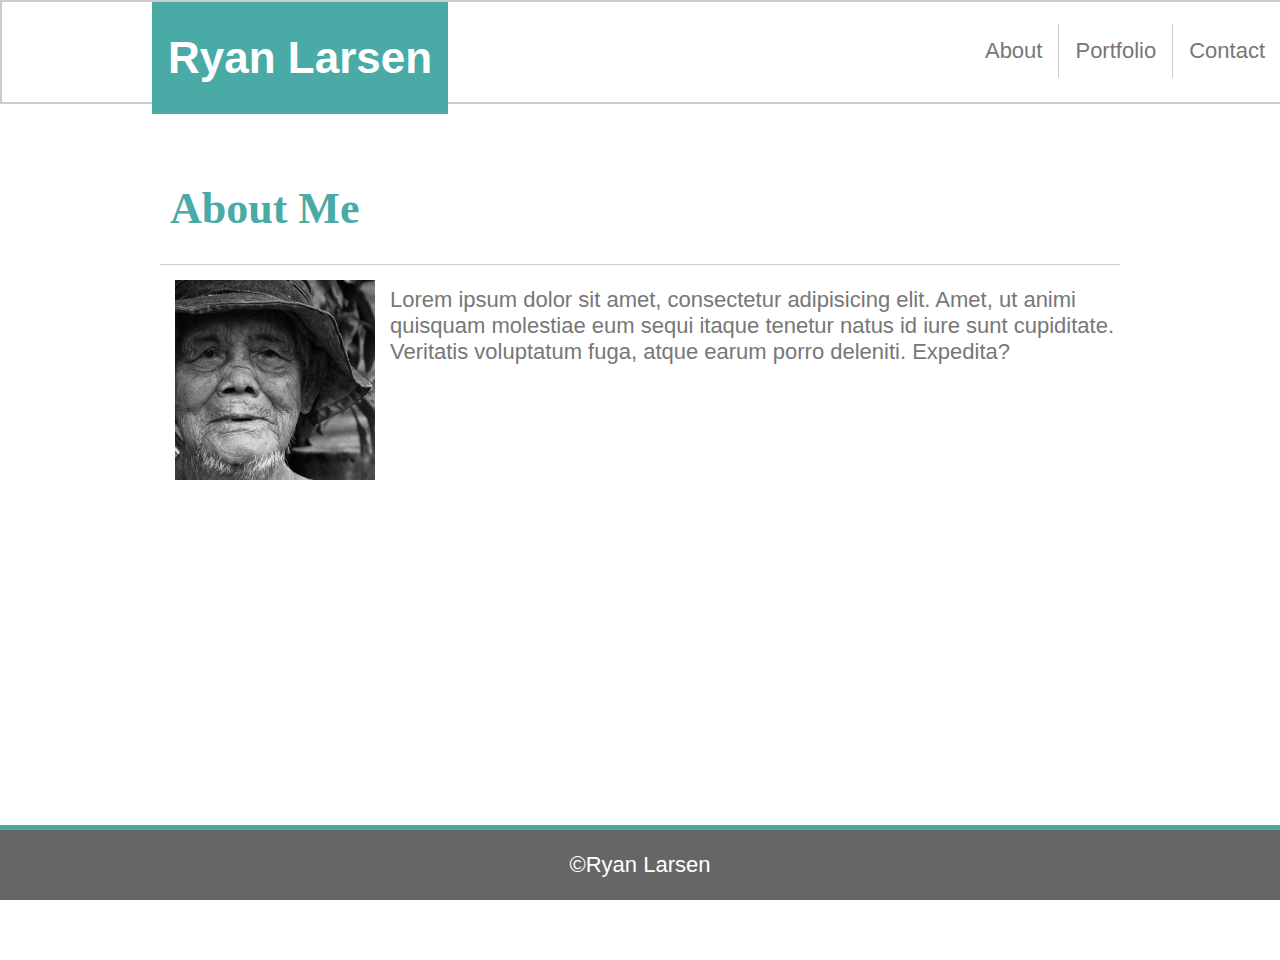
<file: index.html>
<!DOCTYPE html>
<html lang="en">

<head>
    <meta charset="UTF-8">
    <meta name="viewport" content="width=device-width, initial-scale=1.0">
    <meta http-equiv="X-UA-Compatible" content="ie=edge">
    <link rel="stylesheet" href="assets/css/styles.css">
    <title>Ryan Larsen | Portfolio</title>
</head>

<body>
    <header>
        <!--Navbar-->
        <nav>
            <h1 class="name-container">Ryan Larsen</h1>
            <ul>
                <li><a href="contact.html">Contact</a></li>
                <li><a href="portfolio.html">Portfolio</a></li>
                <li><a href="#">About</a></li>
            </ul>
        </nav>
    </header>


    <!--Main content section-->
    <div class="main-body">

        <section>
            <h1 class="heading main-head">About Me</h1>
        </section>

        <section class="about-text">
            <img class="myphoto" src="assets/images/someguy.jpg" alt="Picture of yours truly">

            <p class="p-about">Lorem ipsum dolor sit amet, consectetur adipisicing elit. Amet, ut animi quisquam
                molestiae eum sequi
                itaque tenetur natus id iure sunt cupiditate. Veritatis voluptatum fuga, atque earum porro deleniti.
                Expedita?
            </p>

        </section>
    </div>


    <footer class="footer">
        <p class="copyright">&copy;Ryan Larsen</p>
    </footer>
</body>

</html>
</file>
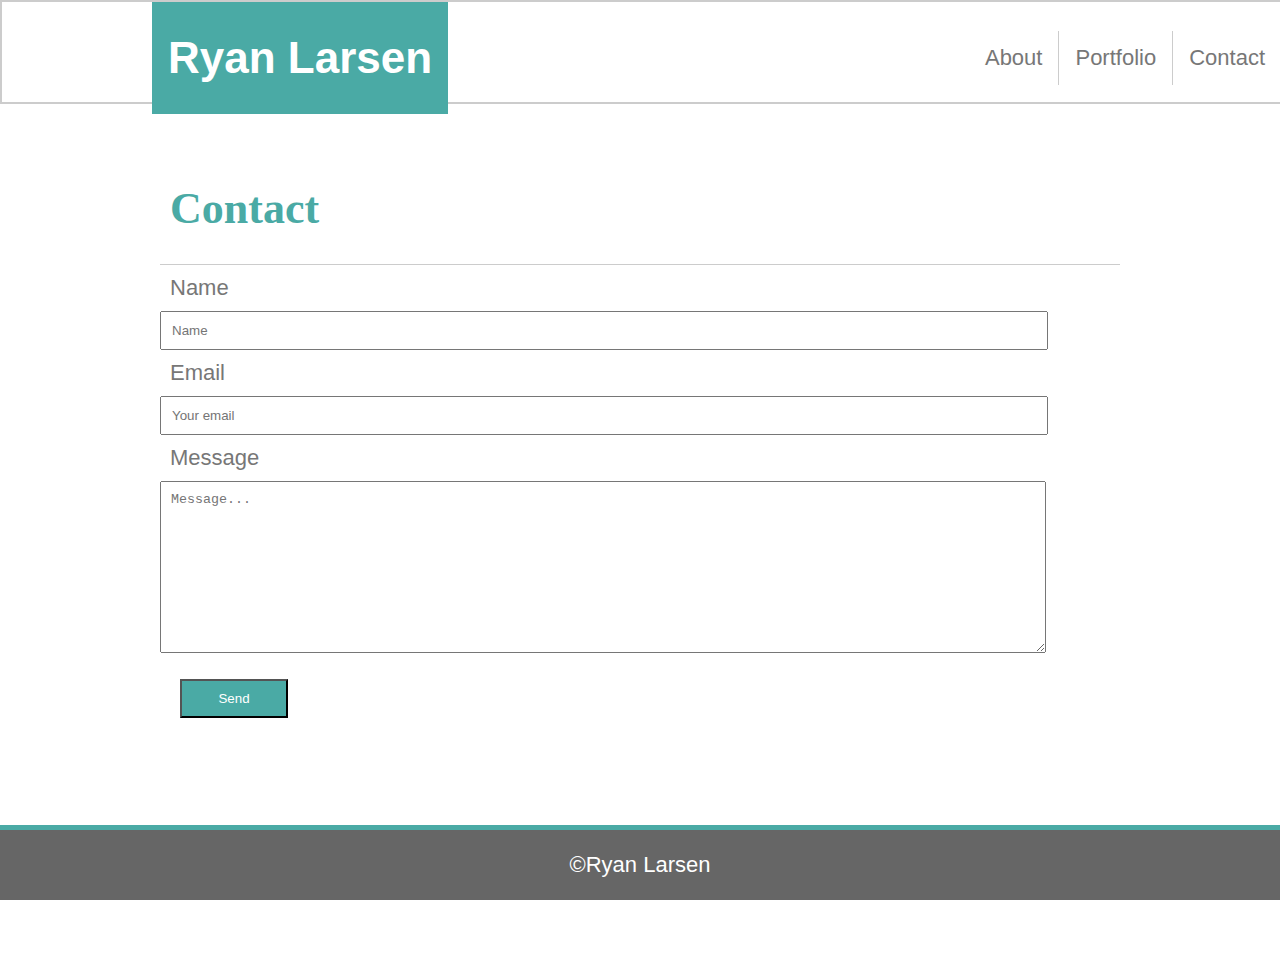
<file: contact.html>
<!DOCTYPE html>
<html lang="en">

<head>
    <meta charset="UTF-8">
    <meta name="viewport" content="width=device-width, initial-scale=1.0">
    <meta http-equiv="X-UA-Compatible" content="ie=edge">
    <link rel="stylesheet" href="assets/css/styles.css">
    <title>Ryan Larsen | Portfolio</title>
</head>

<body>
    <header>
        <!--Navbar-->
        <nav>
            <h1>
                <h1 class="name-container">Ryan Larsen</h1>
            </h1>
            <ul>
                <li><a href="#">Contact</a></li>
                <li><a href="portfolio.html">Portfolio</a></li>
                <li><a href="index.html">About</a></li>
            </ul>
        </nav>
    </header>

    <!--Contact Form-->
    <div class="main-body">
        <h1 class="heading ">Contact</h1>

        <section class="form-wrapper">
            <form class="contact-form" action="https://formspree.io/larsenr12@gmail.com" method="POST">
                <div class="form-name">
                    <label for="name">Name</label>
                    <input type="text" name="name" value="" placeholder="Name" class="name" required>
                </div>
                <div class="form-email">
                    <label for="mail">Email</label>
                    <input type="text" name="mail" value="" placeholder="Your email" class="email" required>
                </div>
                <div class="form-message">
                    <label for="msg">Message</label>
                    <textarea name="message" id="" cols="20" rows="10" placeholder="Message..." class="message" required></textarea>
                </div>
                <div class="form-button">
                        <input class="button" type="button" value="Send">
                </div>
                
            </form>
        </section>
    </div>

    <footer class="footer">
        <p class="copyright">&copy;Ryan Larsen</p>
    </footer>

</body>

</html>
</file>
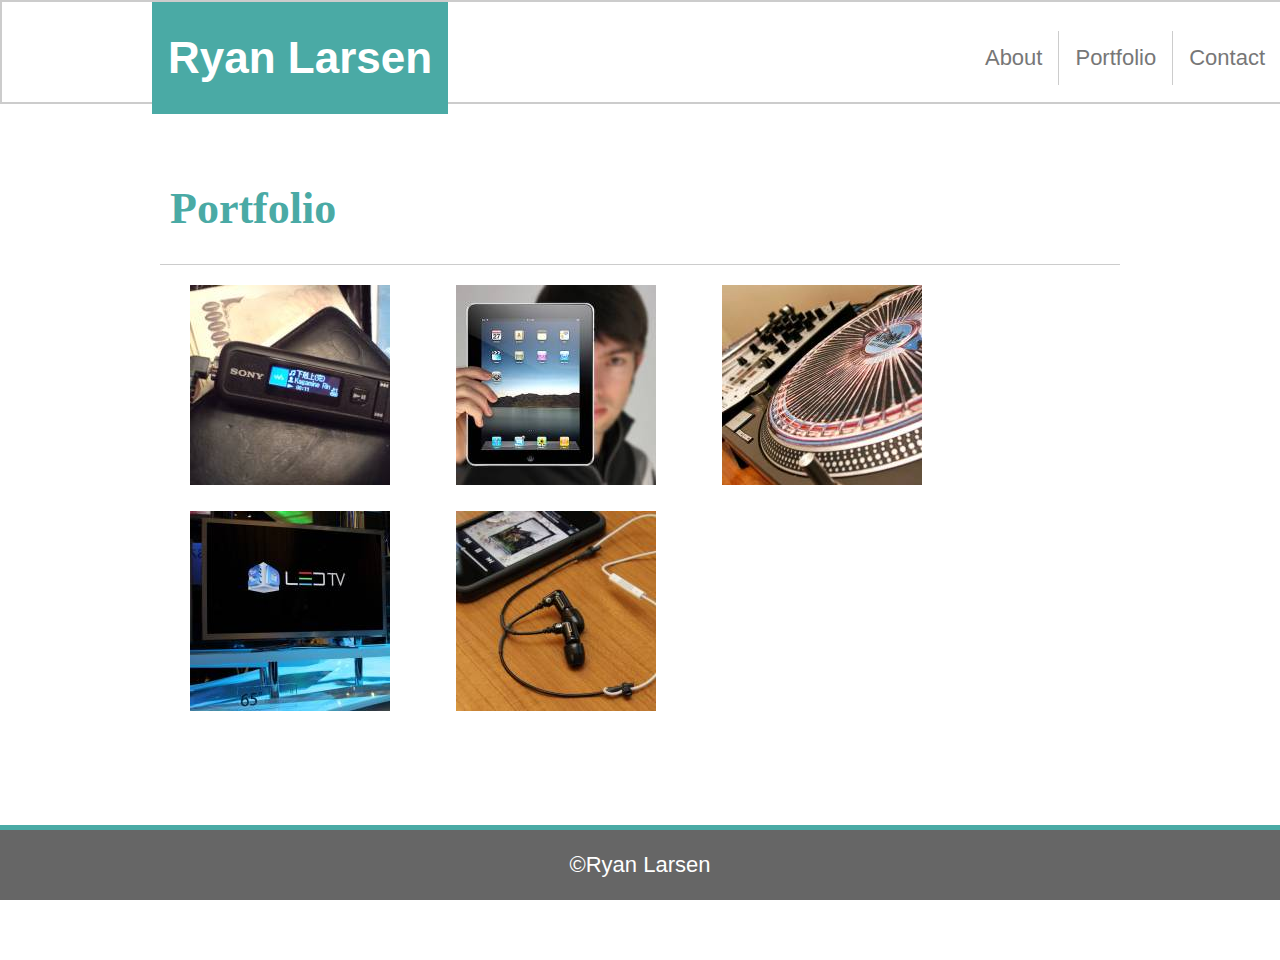
<file: portfolio.html>
<!DOCTYPE html>
<html lang="en">

<head>
    <meta charset="UTF-8">
    <meta name="viewport" content="width=device-width, initial-scale=1.0">
    <meta http-equiv="X-UA-Compatible" content="ie=edge">
    <link rel="stylesheet" href="/assets/css/styles.css">
    <title>Ryan Larsen | Portfolio</title>
</head>

<body>
    <header>
        <!--Navbar-->
        <nav>
                <h1>
                    <h1 class="name-container">Ryan Larsen</h1>
                </h1>
                <ul>
                    <li><a href="contact.html">Contact</a></li>
                    <li><a href="#">Portfolio</a></li>
                    <li><a href="index.html">About</a></li>
                </ul>
            </nav>
    </header>

    <div class="main-body">
        <h1 class="heading ">Portfolio</h1>
        <section class="port-column1">
            <div class="port-images"><img src="assets/images/portfolio1.jpg" alt="first portfolio"></div> 
            <div class="port-images"><img src="assets/images/portfolio2.jpg" alt="second portfolio"></div>
            <div class="port-images"><img src="assets/images/portfolio3.jpg" alt="third portfolio"></div>
        </section>
        <section>
            <div class="port-column2">
                <div class="port-images"><img src="assets/images/portfolio4.jpg" alt="fourth portfolio"></div>
                <div class="port-images"><img src="assets/images/portfolio5.jpg" alt="fifth portfolio"></div>
            </div>
        </section>
    </div>
    
    <footer class="footer">
        <p class="copyright">&copy;Ryan Larsen</p>
    </footer>

</body>

</html>
</file>
<file: assets/css/styles.css>
body {
    margin: 0;
    padding: 0;
    color: #777;
    font-size: 22px;
    font-family: 'Arial', 'Helvetica', 'sans-serif';
    background-image: url(/assets/images/trees.png), gray;
    height: 960px;
}


.heading {
    color: #4aaaa5;
    font-family: 'Georgia', 'Times New Roman', 'Times', 'serif';
    padding-top: 15px;
    padding-left: 10px;
}


header {
    height: 100px;
    position: relative;
    border: 2px solid #ccc;
    background-color: #ffffff;
    width: 100%;
}

ul {
    list-style-type: none;
    overflow: hidden;
    background: #ffffff;
    
}

.name-container {
    margin: 0;
    position: absolute;
    top:0;
    left: 150px;
    display: block;
    color: #ffffff;
    background-color: #4aaaa5;
    padding: 31px 16px;
}

li {
    float: right;
}

li a {
    padding: 14px 16px;
    text-decoration: none;
    text-align: center;
    display: block;
    background: #ffffff;
    color: #777;
    border-right: 1px solid #ccc;
}

a::hover {
    background-color: #4aaaa5;
}

.main-body {
    width: 75%;
    background-color: #ffffff;
    height: 600px;
    margin: 30px auto;
    display: block;
    padding: 5px;
}

.about-text {
    border-top: 1px solid #ccc;
}

.myphoto {
    height: 200px;
    width: 200px;
    float: left;
    padding: 15px;
}

.form-wrapper {
    border-top: 1px solid #ccc;
}

label {
    display: block;
    padding: 10px;
}

input {
    width: 90%;
    padding: 10px;
}

textarea {
    width: 90%;
    padding: 10px;
}

.form-button {
    width: 120px;
    padding: 20px;
}

.button {
    background-color: #4aaaa5;
    color: #fff;
}

.port-column1 {
    padding-top: 20px;
    padding-bottom: 20px;
    border-top: 1px solid #ccc;
}

.port-images {
    display: inline;
    padding: 30px;
}

.footer {
    position: fixed;
    bottom: 0;
    left: 0;
    width: 100%;
    background-color: #666;
    border-top: 5px solid #4aaaa5;
    text-align: center;
    color: white;
}
</file>
